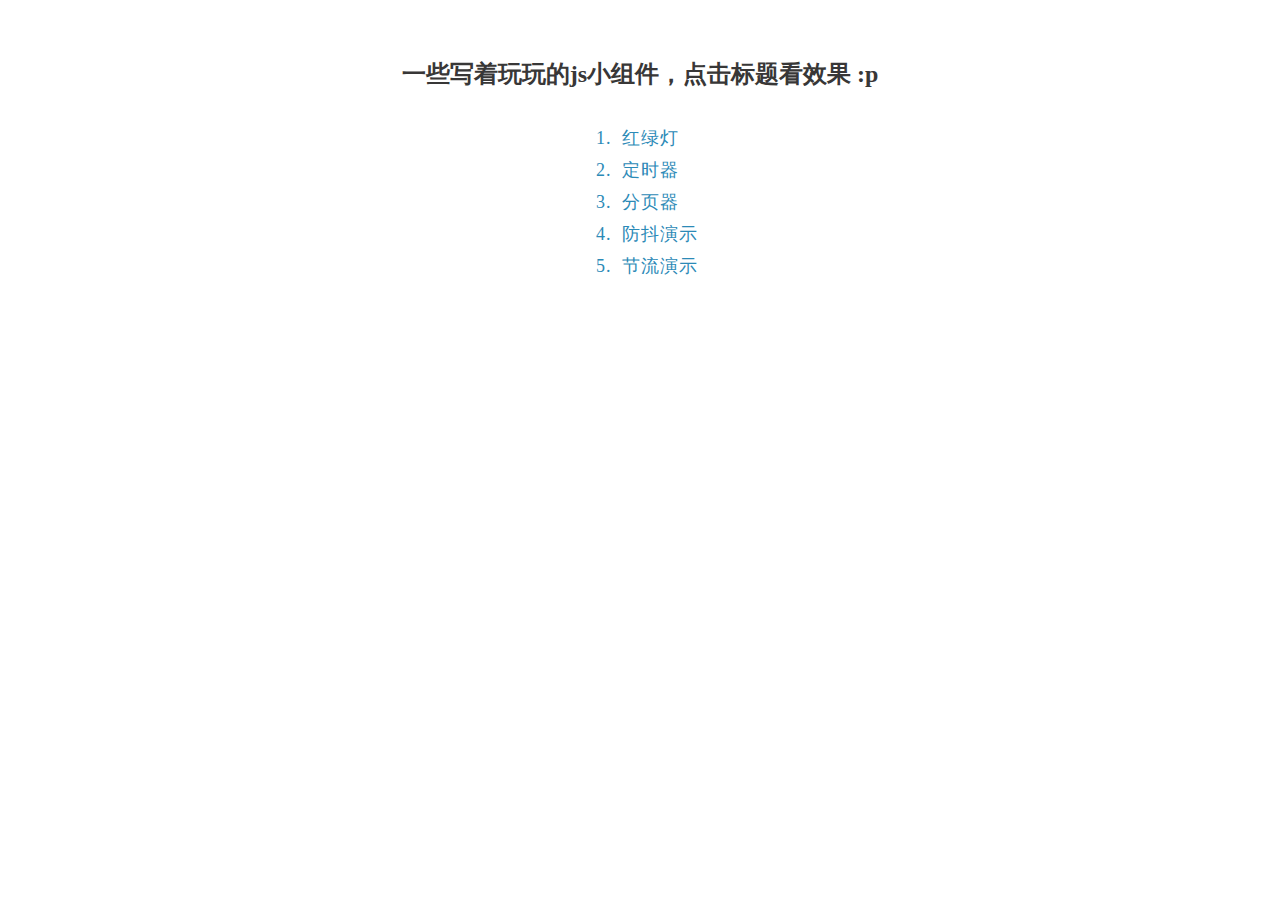
<file: index.html>
<!DOCTYPE html>
<html lang="en">

<head>
    <meta charset="UTF-8">
    <meta name="viewport" content="width=device-width, initial-scale=1.0">
    <meta http-equiv="X-UA-Compatible" content="ie=edge">
    <title>写着玩玩的组件</title>
    <link rel="stylesheet" href="./index.css">
</head>

<body>
    <div class="main">
        <h2>一些写着玩玩的js小组件，点击标题看效果 :p</h2>

        <ol>
            <li>
                <a href="./traffic-light/index.html">红绿灯</a>
            </li>
            <li>
                <a href="./count-down/index.html">定时器</a>
            </li>
            <li>
                <a href="./pagination/index.html">分页器</a>
            </li>
            <li>
                <a href="./debounce/index.html">防抖演示</a>
            </li>
            <li>
                <a href="./throttle/index.html">节流演示</a>
            </li>

        </ol>
    </div>
</body>

</html>
</file>
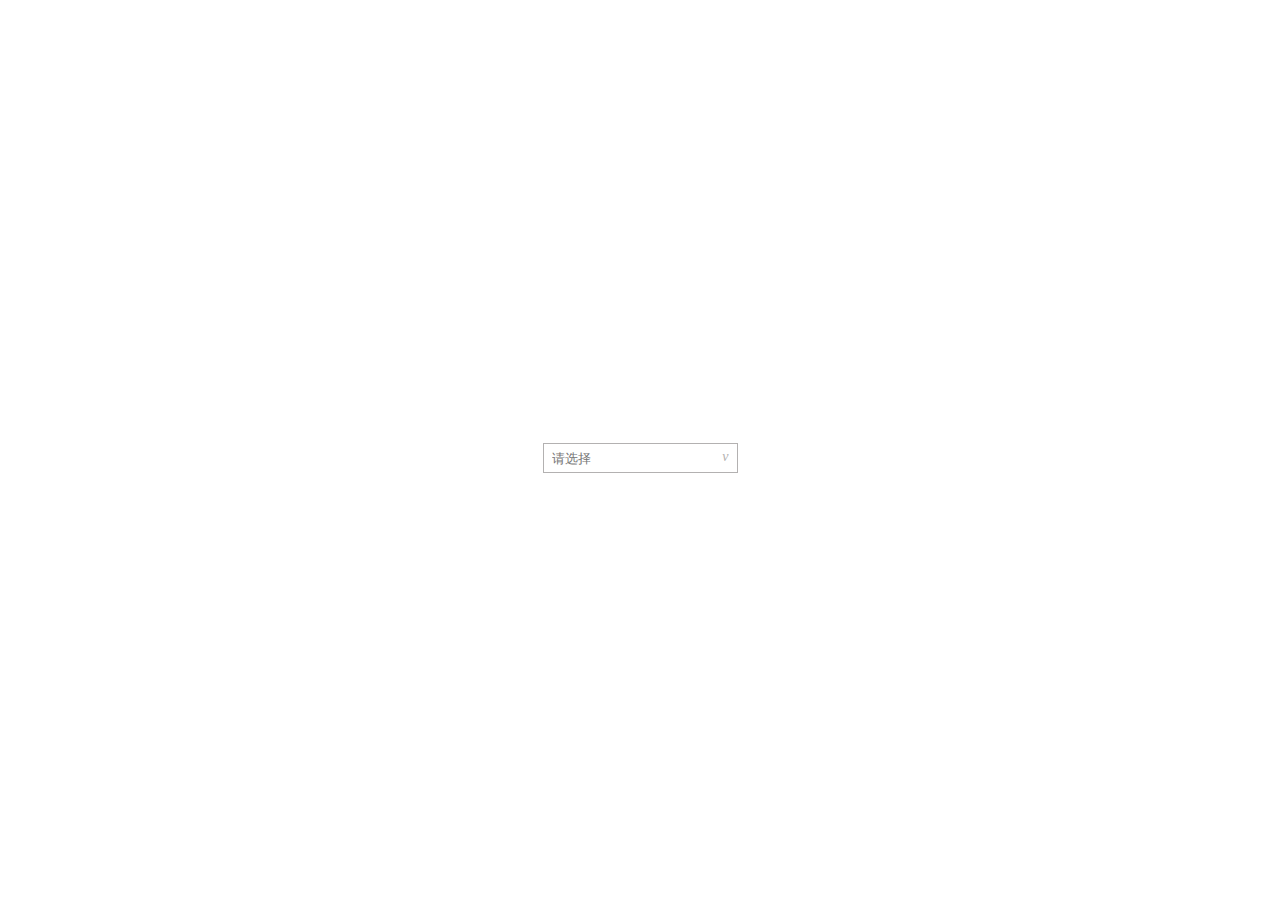
<file: cascader/index.html>
<!DOCTYPE html>
<html lang="en">
<head>
    <meta charset="UTF-8">
    <meta name="viewport" content="width=device-width, initial-scale=1.0">
    <meta http-equiv="X-UA-Compatible" content="ie=edge">
    <title>级联选择</title>
    <link rel="stylesheet" href="./cascader.css">
    <style>
        .main {
            display: flex;
            height: 100vh;
            justify-content: center;
            align-items: center;
        }
    </style>
</head>
<body>
    <div class="main">
        <div id="cascader"></div>
    </div>
    <script src="./cascader.js"></script>
    <script src="./index.js"></script>
</body>
</html>
</file>
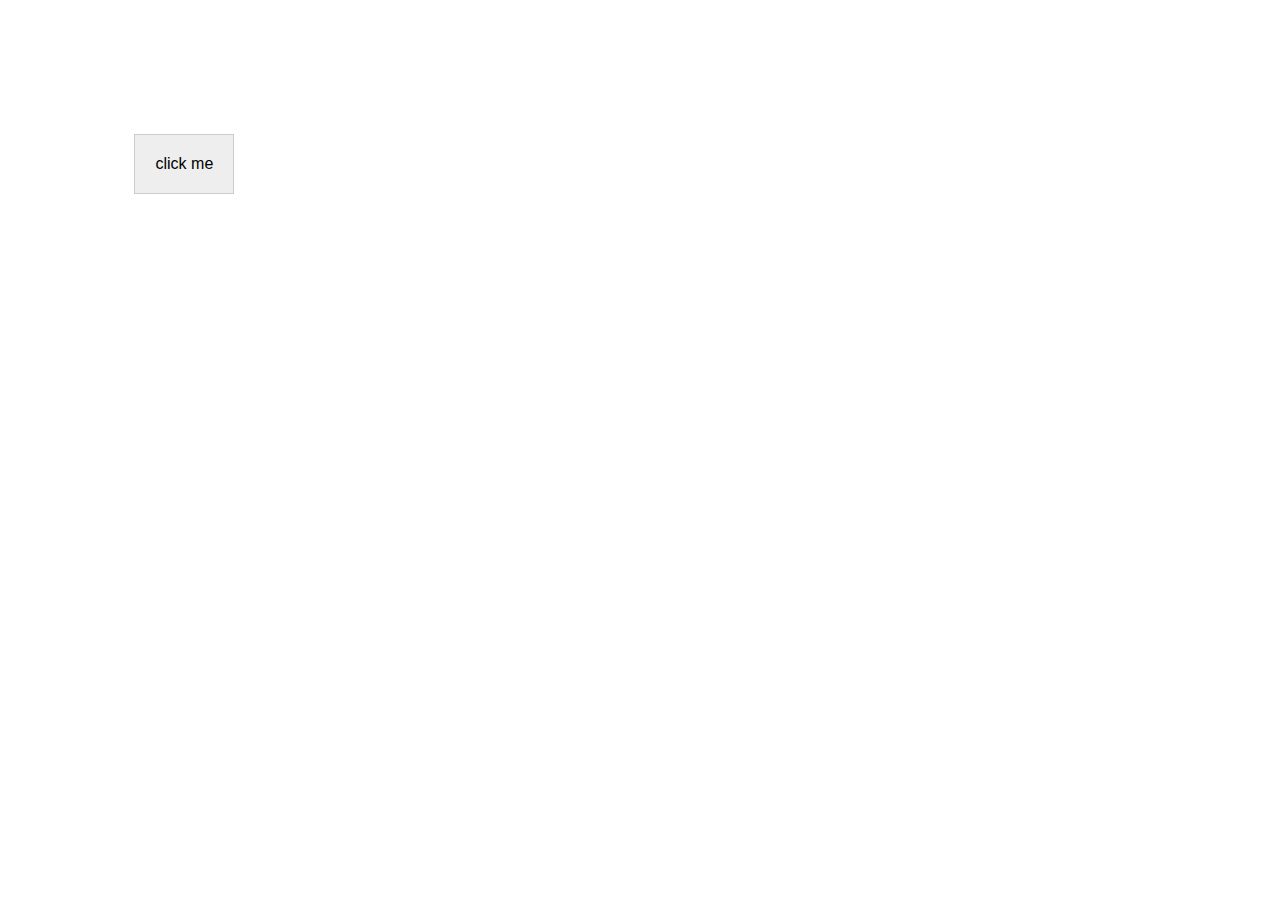
<file: count-down/index.html>
<!DOCTYPE html>
<html lang="en">
<head>
    <meta charset="UTF-8">
    <meta name="viewport" content="width=device-width, initial-scale=1.0">
    <meta http-equiv="X-UA-Compatible" content="ie=edge">
    <title>倒计时</title>
</head>
<style>
.main {
    padding: 10%;
}
.btn {
    width: 100px;
    height: 60px;
    padding: 8px;
    box-sizing: border-box;
    font-size: 16px;
    border: 1px solid #ccc;
    background: #eee;
    outline: none;
}
.btn:hover {
    cursor: pointer;
}
</style>
<body>
    <div class="main">
        <button class="btn" id="btn">click me</button>
        <script src="./count-down.js"></script>
        <script src="./index.js"></script>

    </div>
</body>
</html>
</file>
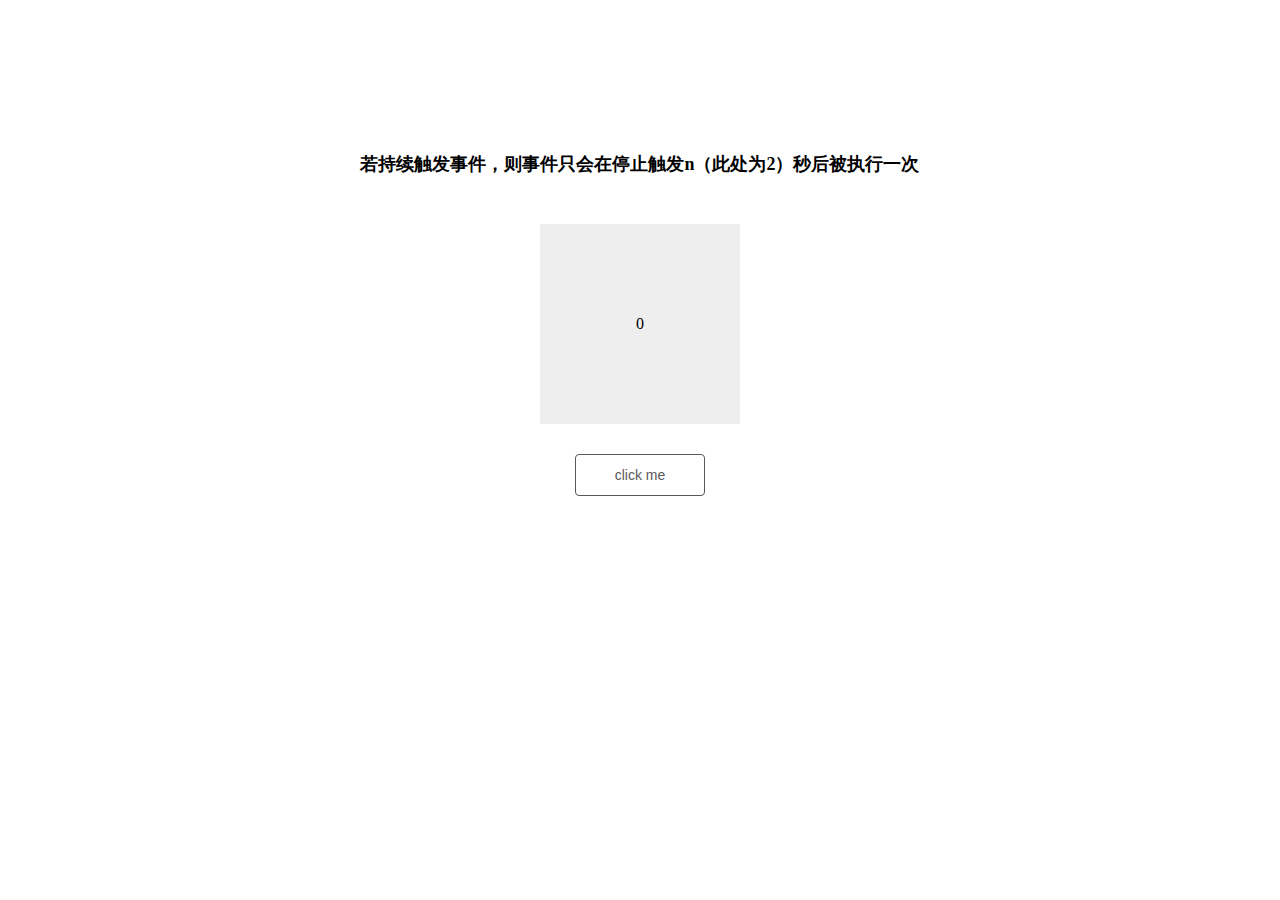
<file: debounce/index.html>
<!DOCTYPE html>
<html lang="en">

<head>
  <meta charset="UTF-8">
  <meta name="viewport" content="width=device-width, initial-scale=1.0">
  <meta http-equiv="X-UA-Compatible" content="ie=edge">
  <title>防抖</title>
  <link rel="stylesheet" href="../assets/css/common.css">
  <style>
    .count-wrap {
      margin: 30px 0;
      width: 200px;
      line-height: 200px;
      text-align: center;
      color: #000;
      background: #eee;
    }
  </style>
</head>

<body>
  <div class="page-wrap">
    <h3>若持续触发事件，则事件只会在停止触发n（此处为2）秒后被执行一次</h3>
    <div class="count-wrap" id="countWrap">0
    </div>
    <button class="common-btn" id="btn">click me</button>

  </div>
</body>
<script src="../assets/js/utils.js"></script>
<script>
  const handleClick = (el) => {
    el.innerHTML = Number(el.innerHTML) + 1
  }

  const BTN = getEleById('btn')
  const WRAP = getEleById('countWrap')

  BTN.addEventListener('click', debounce(() => (handleClick(WRAP)), 2000))
</script>

</html>
</file>
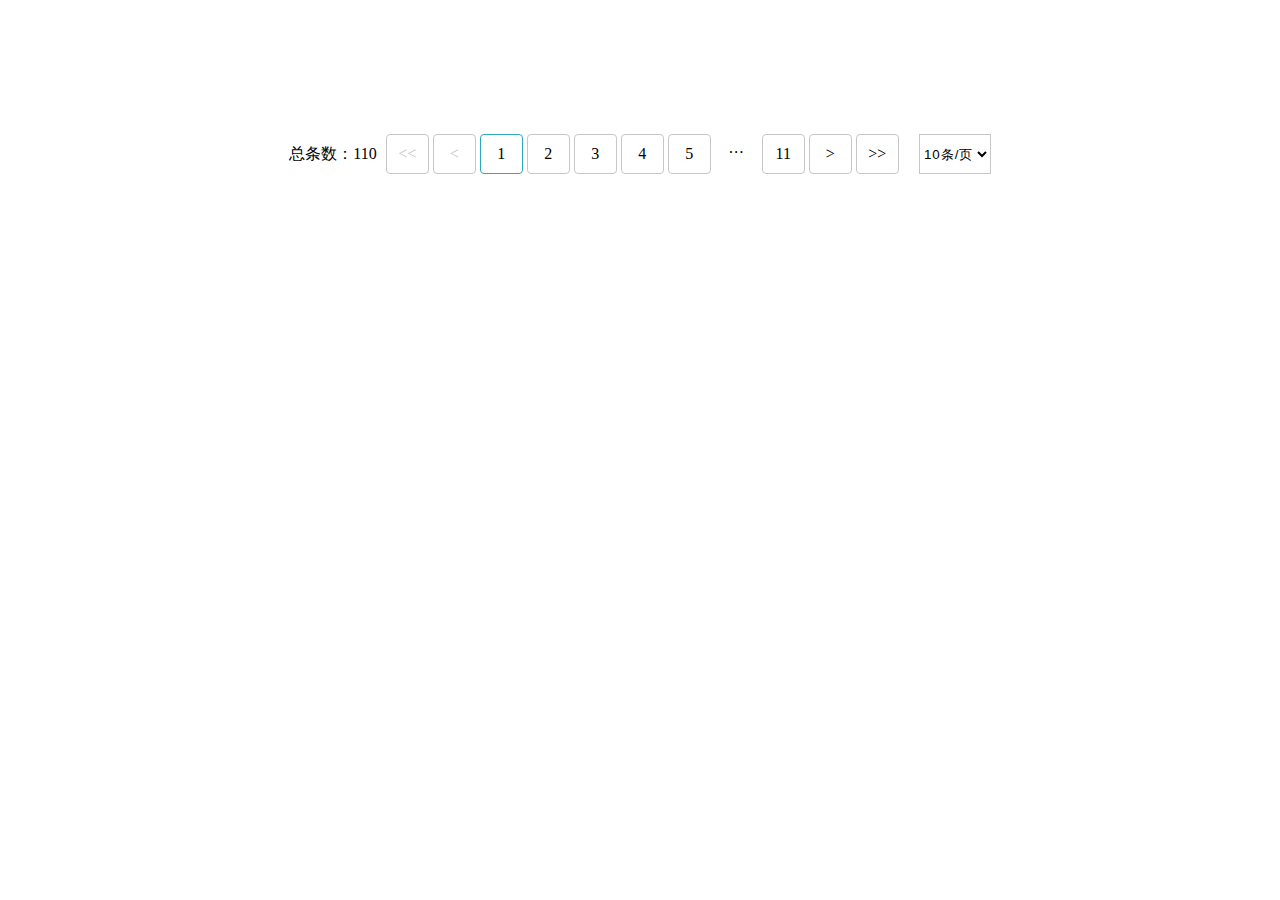
<file: pagination/index.html>
<!DOCTYPE html>
<html lang="en">
<head>
    <meta charset="UTF-8">
    <meta name="viewport" content="width=device-width, initial-scale=1.0">
    <meta http-equiv="X-UA-Compatible" content="ie=edge">
    <title>分页器</title>
    <link rel="stylesheet" href="./index.css">
    <link rel="stylesheet" href="./pagination.css">
</head>
<body>
<div class="main">
    <div class="pagination" id="pagination"></div>
</div>


<script src="./pagination.js"></script>
<script>
const PAGE_CONFIG = {
    pageSize: 10,
    totalCount: 110,
    isShowFirstAndLast: true,
    isShowEllpsis: true,
    isShowSelectPageSize: true,
    isShowTotal: true,
}

let pagination = new Pagination('pagination', PAGE_CONFIG);
pagination.initPage()
</script>

</body>
</html>
</file>
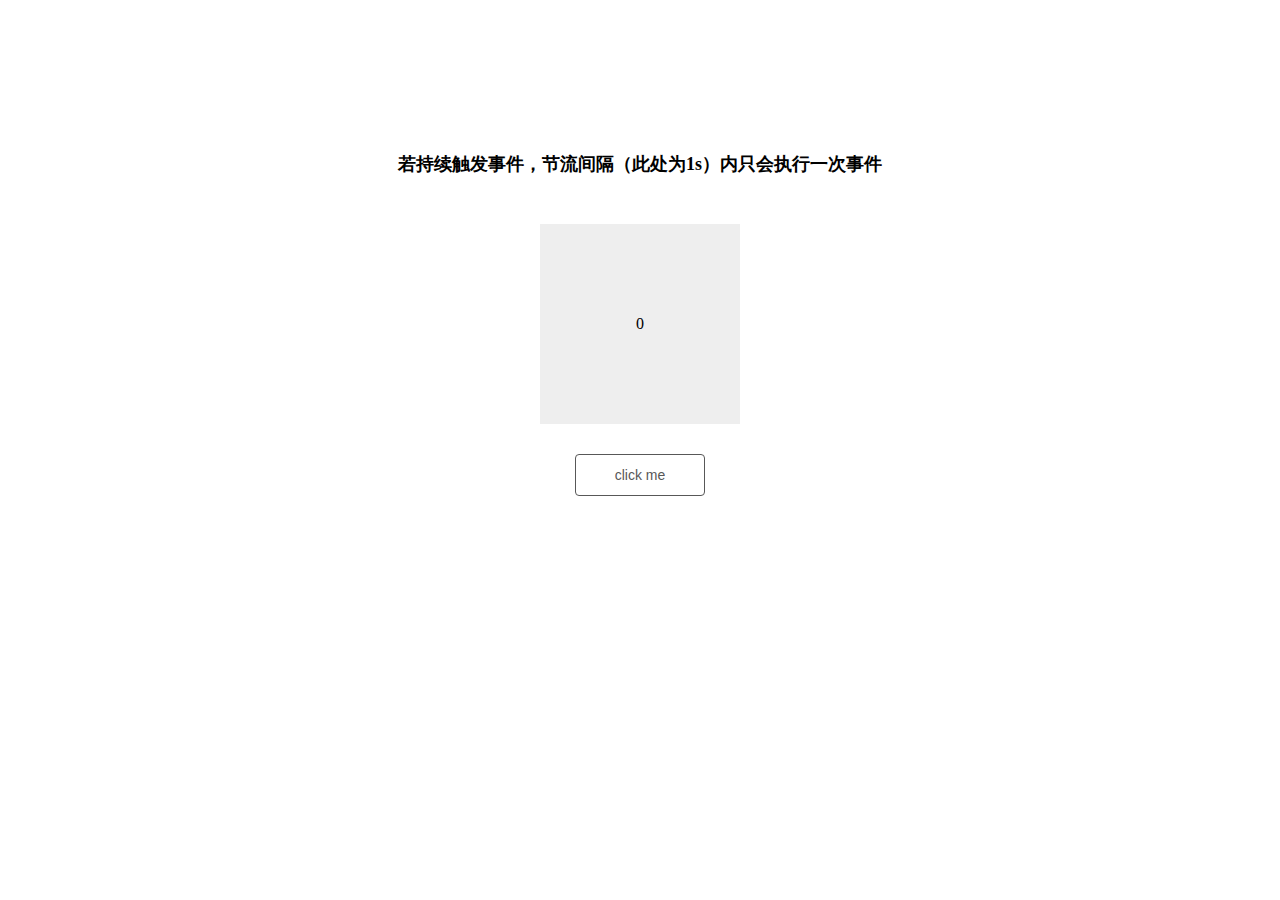
<file: throttle/index.html>
<!DOCTYPE html>
<html lang="en">

<head>
  <meta charset="UTF-8">
  <meta name="viewport" content="width=device-width, initial-scale=1.0">
  <meta http-equiv="X-UA-Compatible" content="ie=edge">
  <title>节流</title>
  <link rel="stylesheet" href="../assets/css/common.css">
  <style>
    .count-wrap {
      margin: 30px 0;
      width: 200px;
      line-height: 200px;
      text-align: center;
      color: #000;
      background: #eee;
    }
  </style>
</head>

<body>
  <div class="page-wrap">
    <h3>若持续触发事件，节流间隔（此处为1s）内只会执行一次事件</h3>
    <div class="count-wrap" id="countWrap">0
    </div>
    <button class="common-btn" id="btn">click me</button>

  </div>
</body>
<script src="../assets/js/utils.js"></script>
<script>
  var count = 1
  const handleClick = (el) => {
    el.innerHTML = count++
  }

  const BTN = getEleById('btn')
  const WRAP = getEleById('countWrap')

  BTN.onclick = throttle(() => handleClick(WRAP), 1000)
</script>

</html>
</file>
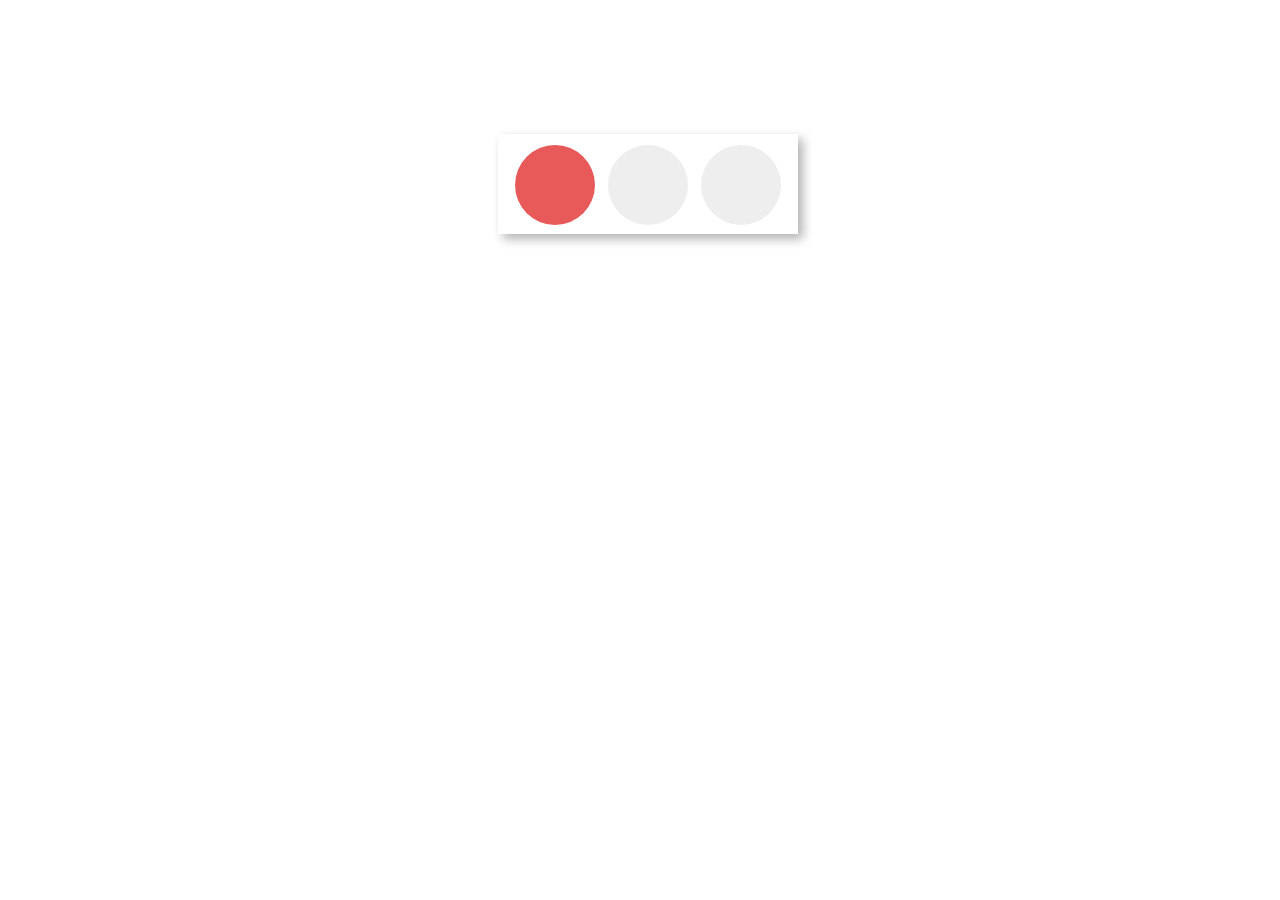
<file: traffic-light/index.html>
<!DOCTYPE html>
<html lang="en">
<head>
    <meta charset="UTF-8">
    <meta name="viewport" content="width=device-width, initial-scale=1.0">
    <meta http-equiv="X-UA-Compatible" content="ie=edge">
    <title>红绿灯</title>
    <link rel="stylesheet" href="./static/common.css">
    <style>
        .traffic-light-wrap {
            width: 300px;
            height: 100px;
            padding: 1%;
            box-sizing: border-box;
            box-shadow: 5px 5px 10px rgb(180, 179, 179);
        }
        ul {
            display: flex;
            margin: 0;
            padding: 0;
            width: 100%;
            height: 100%;
            justify-content: space-around;
            list-style: none;
        }
        li {
            width: 80px;
            height: 80px;
            font-size: 18px;
            font-weight: 800;
            text-align: center;
            color: #fff;
            line-height: 80px;
            border-radius: 50%;
            background: #eee;
        }
    </style>
</head>
<body>
<div class="main-wrap">
    <div class="traffic-light-wrap">
        <ul id="lights">
            <li id="red"></li>
            <li id="yellow"></li>
            <li id="green"></li>
        </ul>
    </div>
</div>
<script src="./static/index.js"></script>
</body>
</html>
</file>
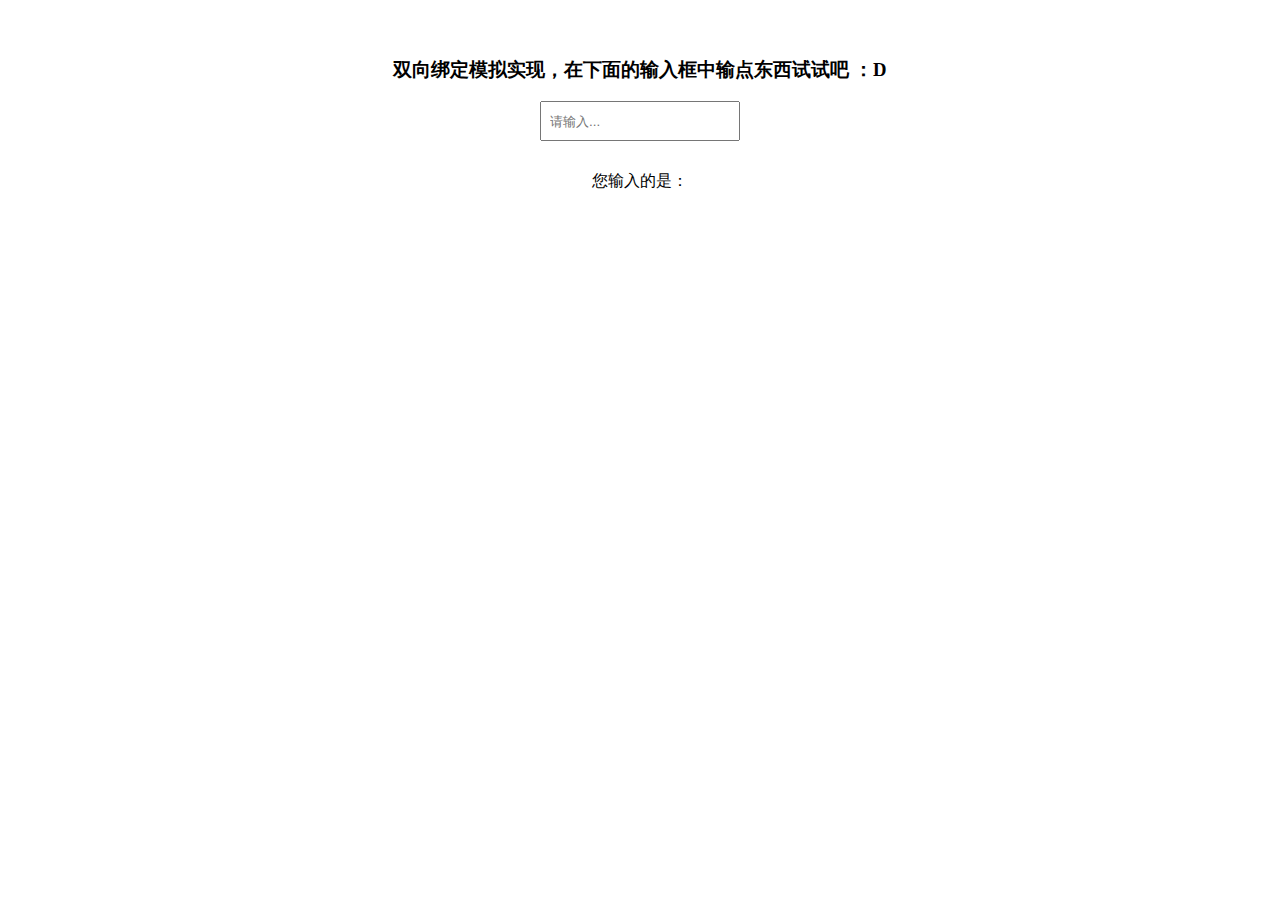
<file: two-way-binding/index.html>
<!DOCTYPE html>
<html lang="en">
<head>
    <meta charset="UTF-8">
    <meta name="viewport" content="width=device-width, initial-scale=1.0">
    <meta http-equiv="X-UA-Compatible" content="ie=edge">
    <title>双向绑定</title>
    <link rel="stylesheet" href="../index.css">
    <link rel="stylesheet" href="./index.css">
</head>
<body>
    <div class="main">
        <h3>双向绑定模拟实现，在下面的输入框中输点东西试试吧 ：D</h3>
        <input type="text" placeholder="请输入..." id="inputWrap" model="userInput">
        <div class="user-input" >
            您输入的是：
            <div id="showWrap"></div>
        </div> 
    </div>
</body>
<script src="./two-way-binding.js"></script>
<script src="./index.js"></script>
</html>
</file>
<file: index.css>
* {
    box-sizing: border-box;
}
h2 {
    color: #383737;

}
.main {
    display: flex;
    flex-direction: column;
    align-items: center;
    padding:30px;
}

ol, a, a:visited {
    color: #2c8ab7;
}

li {
    margin-bottom: 8px;
    font-size: 18px;
    font-weight: 500;
    letter-spacing: 1px;
}

a {
    padding: 5px;
    text-decoration: none;
}

a:visited {
    text-decoration: none;
}

a:hover {
    color: rgb(102, 176, 206);
}
</file>
<file: cascader/cascader.css>
* {
    box-sizing: border-box;
}

ul, li {
    margin: 0;
    padding: 0;
    list-style: none;
}

.yt-cascader-picker {
    position: relative;
    display: inline-block;
    min-width: 100px;
    height: 30px;
    border: 1px solid rgb(179, 177, 177);
}

.yt-cascader-input {
    display: inline-block;
    padding: 5px 8px;
    width: 100%;
    height: 100%;
    border: none;
    outline: none;
}

.icon-down {
    font-size: 14px;
    color: rgb(179, 177, 177);
}

.yt-cascader-arrow {
    position: absolute;
    right: 8px;
    top: 5px;
}

.yt-cascader-menu-wrap {
    position: absolute;
    top: 35px;
    display: flex;
    display: none;
}

.yt-cascader-menu {
    min-height: 120px;
    min-width: 80px;
    border: 1px solid rgb(179, 177, 177);
}
</file>
<file: assets/css/common.css>
* {
  box-sizing: border-box;
}

.page-wrap {
  display: flex;
  flex-direction: column;
  justify-content: center;
  align-items: center;
  padding: 10% 5%;
  height: fit-content;
}

h3 {
  font-size: 18px;
}

.common-btn {
  padding: 5px 8px;
  min-width: 130px;
  line-height: 30px;
  font-size: 14px;
  border: 1px solid #585858;
  outline: none;
  border-radius: 4px;
  background: #fff;
  color: #585858;
}
</file>
<file: pagination/index.css>
.main {
    display: flex;
    flex-direction: column;
    width: 100%;
    height: 100%;
    justify-content: center;
    align-items: center;
    padding-top: 10%;
    box-sizing: border-box;
}
</file>
<file: pagination/pagination.css>
.pagination {
    display: flex;
    height: 40px;
}

.page-num-wrap {
    display: flex;
}

.pagination-item {
    margin-left: 4px;
    width: 43px;
    height: 100%;
    box-sizing: border-box;
    text-align: center;
    line-height: 38px;
    cursor: pointer;
    border: 1px solid rgb(201, 198, 198);
    border-radius: 4px;
    user-select: none;
}

.ellipsis {
    cursor: auto;
    border: none;
}

.pre, .next {
    padding: 0 5px;
    min-width: 43px;
    width: fit-content;
}

.page-num:hover {
    border: 1px solid rgb(44, 168, 190);
}

.text-total {
    margin-right: 5px;
    line-height: 40px;
}

.select-page-size {
    margin-left: 20px;
    height: 100%;
    min-width: 70px;
    /* 去掉点击时的蓝色边框 */
    outline: none;
    text-align: center;
    letter-spacing: 1px;
    border: 1px solid rgb(201, 198, 198);
    background: #fff;
}

.active {
    border: 1px solid rgb(44, 168, 190);
}

.disabled {
    color: rgb(201, 198, 198);
    cursor: not-allowed;
}
</file>
<file: traffic-light/static/common.css>
.main-wrap {
    display: flex;
    justify-content: center;
    align-items: center;
    width: 100vw;
    height: 100%;
    padding: 10%;
    box-sizing: border-box;
}
</file>
<file: two-way-binding/index.css>
input {
    width: 200px;
    height: 40px;
    padding: 5px 8px;
    outline: none;
}

.user-input {
    margin-top: 30px;
}

#showWrap {
    margin-top: 10px; 
}
</file>
